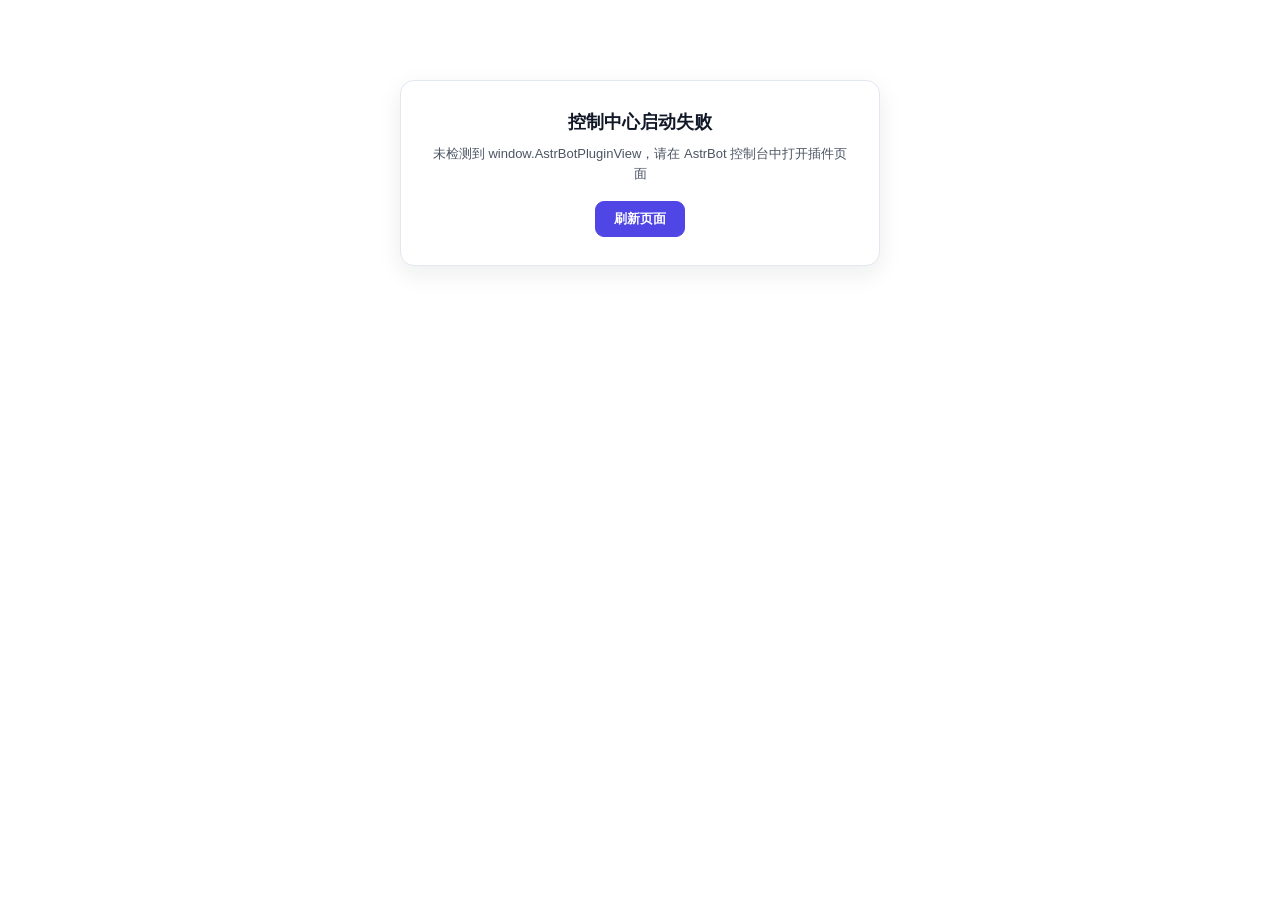
<file: views/rika/index.html>
<!doctype html>
<html lang="zh-CN">
  <head>
    <meta charset="UTF-8" />
    <meta name="viewport" content="width=device-width, initial-scale=1.0" />
    <title>莉卡解析 · 控制中心</title>
    <link rel="stylesheet" href="./boot.css" />
  </head>
  <body>
    <div id="app" class="app-root">
      <div class="boot-screen">
        <span class="boot-ring" aria-hidden="true"></span>
        <span>正在初始化控制中心…</span>
      </div>
    </div>

    <script type="module" src="./app.js"></script>
  </body>
</html>
</file>
<file: views/rika/boot.css>
*,
*::before,
*::after {
  box-sizing: border-box;
}

html,
body {
  margin: 0;
  padding: 0;
  min-height: 100%;
  font-family: -apple-system, BlinkMacSystemFont, "Segoe UI", "PingFang SC", "Microsoft YaHei", sans-serif;
  line-height: 1.5;
  -webkit-font-smoothing: antialiased;
}

.is-hidden {
  display: none !important;
}

.boot-screen {
  min-height: 70vh;
  display: flex;
  flex-direction: column;
  align-items: center;
  justify-content: center;
  gap: 14px;
  color: #6b7280;
  font-size: 14px;
}

.boot-ring {
  display: inline-block;
  width: 28px;
  height: 28px;
  border-radius: 999px;
  border: 2.5px solid rgba(100, 116, 139, 0.25);
  border-top-color: #4f46e5;
  animation: rika-boot-spin 0.8s linear infinite;
}

.boot-ring.sm {
  width: 14px;
  height: 14px;
  border-width: 2px;
}

@keyframes rika-boot-spin {
  to {
    transform: rotate(360deg);
  }
}

.fatal-panel {
  max-width: 480px;
  margin: 80px auto;
  padding: 28px;
  border: 1px solid #e2e8f0;
  border-radius: 14px;
  background: #ffffff;
  color: #111827;
  text-align: center;
  box-shadow: 0 8px 24px rgba(15, 23, 42, 0.08);
}

.fatal-panel h2 {
  margin: 0 0 8px;
  font-size: 18px;
}

.fatal-panel p {
  margin: 0 0 18px;
  color: #4b5563;
  font-size: 13px;
}

.fatal-retry-btn {
  display: inline-flex;
  align-items: center;
  justify-content: center;
  padding: 8px 18px;
  border-radius: 9px;
  border: 1px solid #4f46e5;
  background: #4f46e5;
  color: #ffffff;
  font-size: 13px;
  font-weight: 600;
  cursor: pointer;
}

/* 全局通知栈（各主题可通过 --rika-toast-* 变量定制外观与距底高度） */
.toast-stack {
  position: fixed;
  right: 20px;
  bottom: var(--rika-toast-bottom, 20px);
  z-index: 90;
  display: flex;
  flex-direction: column;
  gap: 8px;
  pointer-events: none;
}

.toast {
  pointer-events: auto;
  display: flex;
  align-items: center;
  gap: 9px;
  max-width: 380px;
  padding: 10px 14px;
  border-radius: 11px;
  background: var(--rika-toast-bg, #ffffff);
  color: var(--rika-toast-ink, #111827);
  border: 1px solid var(--rika-toast-border, #cbd5e1);
  box-shadow: 0 10px 28px rgba(15, 23, 42, 0.16);
  font-size: 12.5px;
  opacity: 0;
  transform: translateY(8px);
  transition: opacity 0.18s ease, transform 0.18s ease;
  cursor: pointer;
}

[data-theme="dark"] .toast {
  background: var(--rika-toast-bg, #1e293b);
  color: var(--rika-toast-ink, #f1f5f9);
  border-color: var(--rika-toast-border, #334155);
}

.toast.is-in {
  opacity: 1;
  transform: translateY(0);
}

.toast-dot {
  width: 8px;
  height: 8px;
  border-radius: 999px;
  flex-shrink: 0;
  background: #4f46e5;
}

.toast-ok .toast-dot {
  background: #10b981;
}

.toast-warn .toast-dot {
  background: #f59e0b;
}

.toast-err .toast-dot {
  background: #ef4444;
}
</file>
